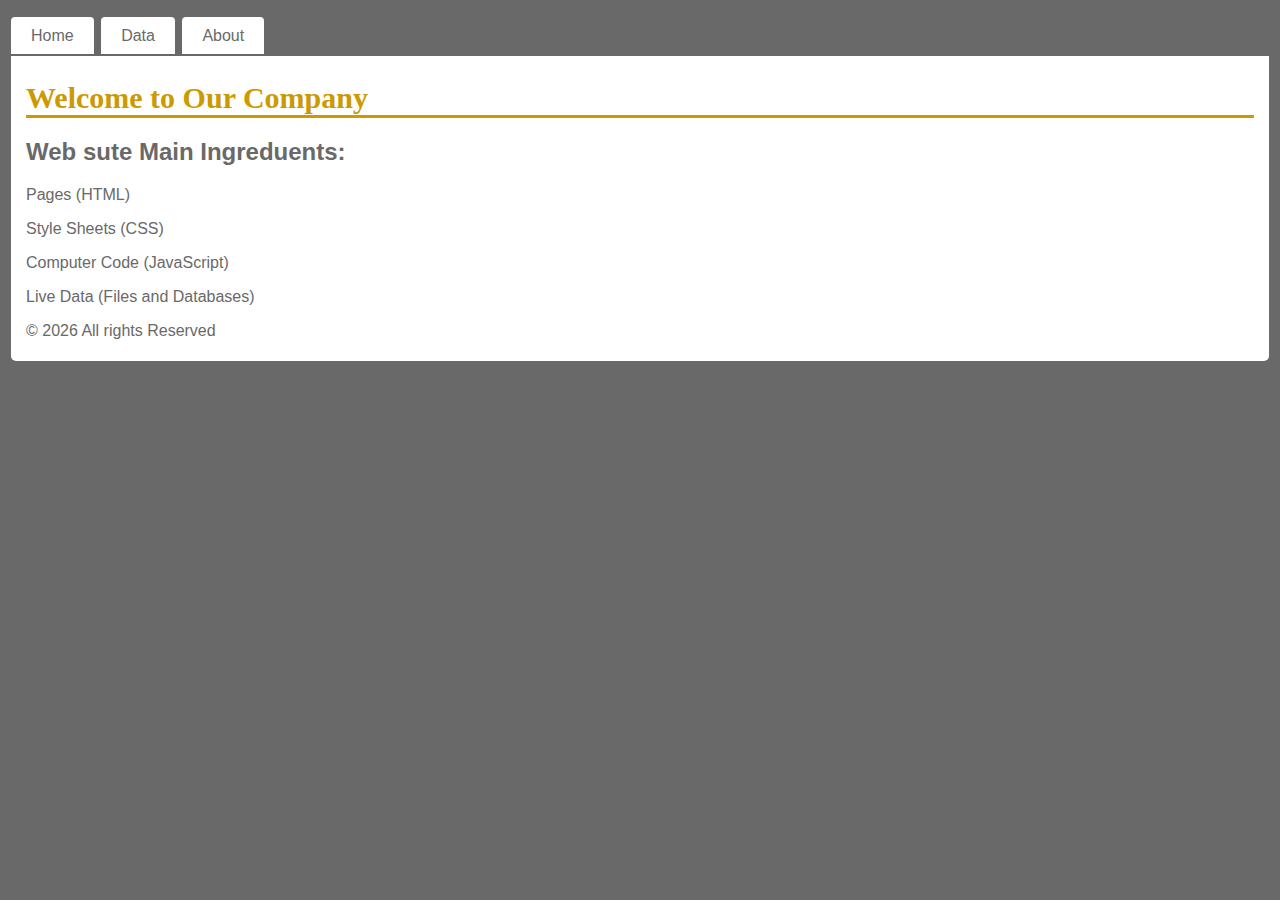
<file: index.html>
<!DOCTYPE html>
<html lang="en">
  <head>
    <meta charset="UTF-8" />
    <meta http-equiv="X-UA-Compatible" content="IE=edge" />
    <meta name="viewport" content="width=device-width, initial-scale=1.0" />
    <link rel="stylesheet" href="css/style.css" />
    <title>Our Company</title>
  </head>
  <body>

    <nav id="nav01"></nav>

    <div id="main">
      <h1>Welcome to Our Company</h1>
      <h2>Web sute Main Ingreduents:</h2>
      <p>Pages (HTML)</p>
      <p>Style Sheets (CSS)</p>
      <p>Computer Code (JavaScript)</p>
      <p>Live Data (Files and Databases)</p>

      <footer id="foot01"></footer>
    </div>

    <script src="js/script.js"></script>
  </body>
</html>
</file>
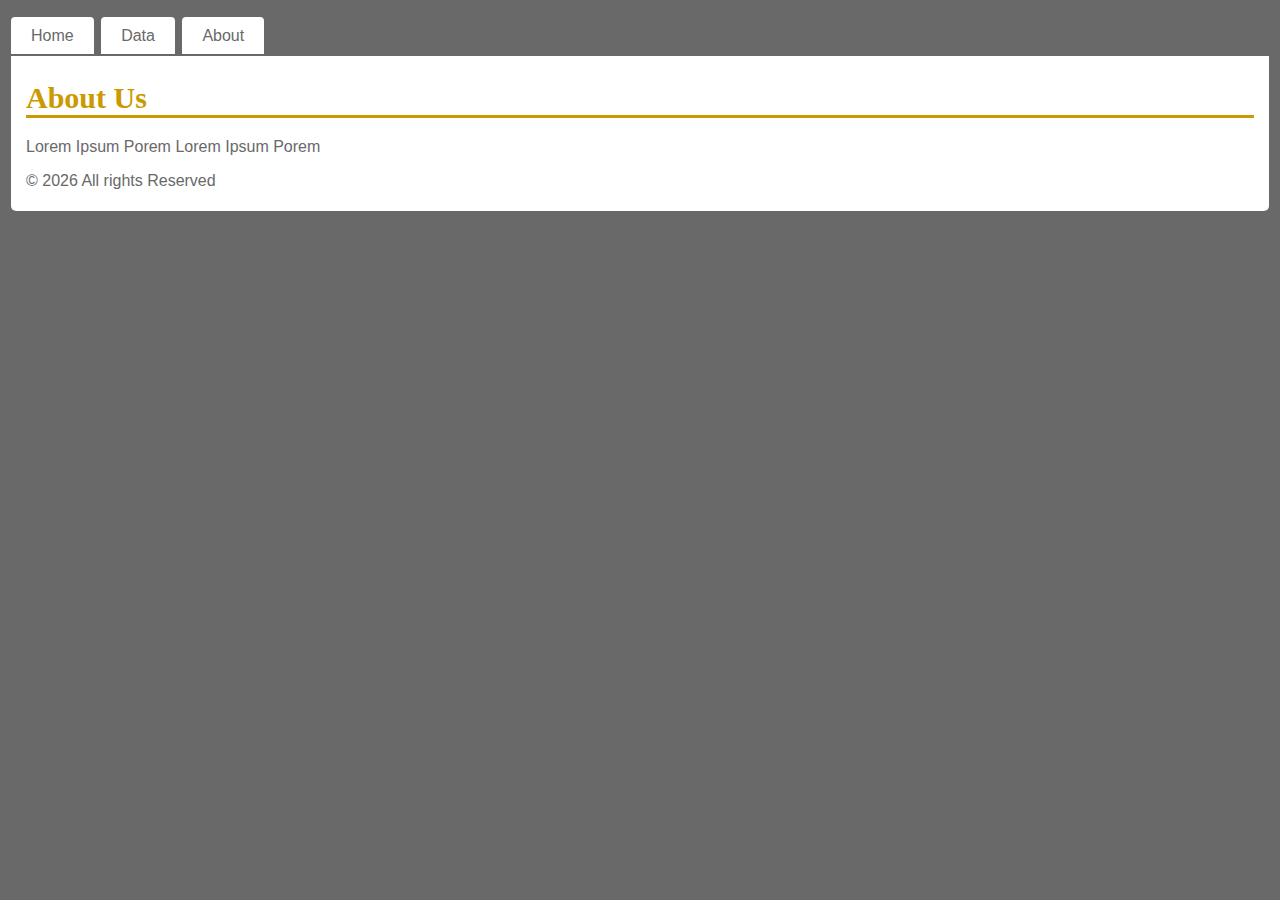
<file: about.html>
<!DOCTYPE html>
<html lang="en">
  <head>
    <meta charset="UTF-8" />
    <meta http-equiv="X-UA-Compatible" content="IE=edge" />
    <meta name="viewport" content="width=device-width, initial-scale=1.0" />
    <link rel="stylesheet" href="css/style.css" />

    <title>About</title>
  </head>
  <body>
    <nav id="nav01"></nav>

    <div id="main">
      <h1>About Us</h1>
      <p>Lorem Ipsum Porem Lorem Ipsum Porem</p>

      <footer id="foot01"></footer>

    </div>
    <script src="js/script.js"></script>

  </body>
</html>
</file>
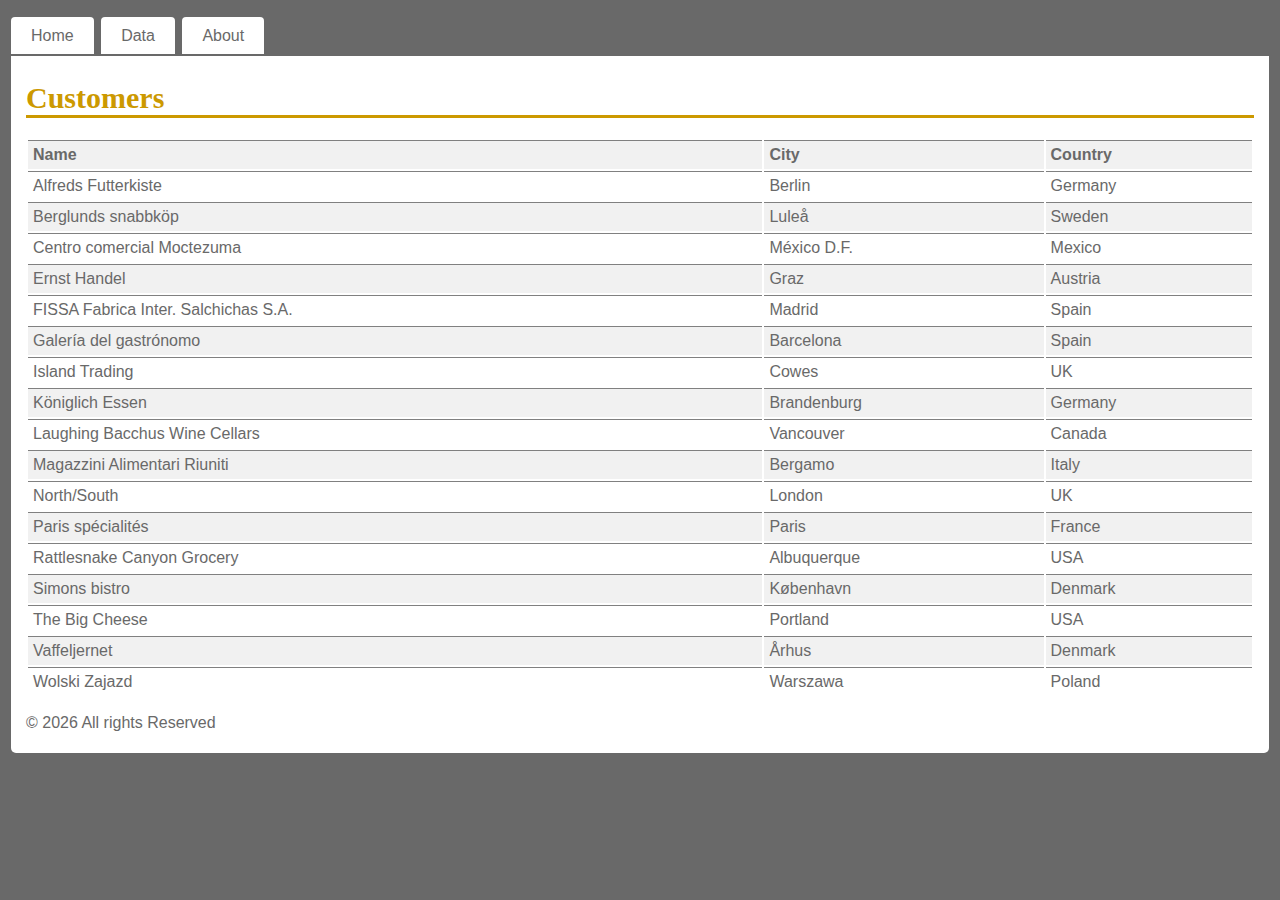
<file: Customers.html>
<!DOCTYPE html>
<html lang="en">
  <head>
    <meta charset="UTF-8" />
    <meta http-equiv="X-UA-Compatible" content="IE=edge" />
    <meta name="viewport" content="width=device-width, initial-scale=1.0" />
    <link rel="stylesheet" href="css/style.css" />
  </head>
  <body>
    <nav id="nav01"></nav>

    <div id="main">
      <h1>Customers</h1>

      <table>
        <tr>
          <th>Name</th>
          <th>City</th>
          <th>Country</th>
        </tr>
        <tr>
          <td>Alfreds Futterkiste</td>
          <td>Berlin</td>
          <td>Germany</td>
        </tr>
        <tr>
          <td>Berglunds snabbköp</td>
          <td>Luleå</td>
          <td>Sweden</td>
        </tr>
        <tr>
          <td>Centro comercial Moctezuma</td>
          <td>México D.F.</td>
          <td>Mexico</td>
        </tr>
        <tr>
          <td>Ernst Handel</td>
          <td>Graz</td>
          <td>Austria</td>
        </tr>
        <tr>
          <td>FISSA Fabrica Inter. Salchichas S.A.</td>
          <td>Madrid</td>
          <td>Spain</td>
        </tr>
        <tr>
          <td>Galería del gastrónomo</td>
          <td>Barcelona</td>
          <td>Spain</td>
        </tr>
        <tr>
          <td>Island Trading</td>
          <td>Cowes</td>
          <td>UK</td>
        </tr>
        <tr>
          <td>Königlich Essen</td>
          <td>Brandenburg</td>
          <td>Germany</td>
        </tr>
        <tr>
          <td>Laughing Bacchus Wine Cellars</td>
          <td>Vancouver</td>
          <td>Canada</td>
        </tr>
        <tr>
          <td>Magazzini Alimentari Riuniti</td>
          <td>Bergamo</td>
          <td>Italy</td>
        </tr>
        <tr>
          <td>North/South</td>
          <td>London</td>
          <td>UK</td>
        </tr>
        <tr>
          <td>Paris spécialités</td>
          <td>Paris</td>
          <td>France</td>
        </tr>
        <tr>
          <td>Rattlesnake Canyon Grocery</td>
          <td>Albuquerque</td>
          <td>USA</td>
        </tr>
        <tr>
          <td>Simons bistro</td>
          <td>København</td>
          <td>Denmark</td>
        </tr>
        <tr>
          <td>The Big Cheese</td>
          <td>Portland</td>
          <td>USA</td>
        </tr>
        <tr>
          <td>Vaffeljernet</td>
          <td>Århus</td>
          <td>Denmark</td>
        </tr>
        <tr>
          <td>Wolski Zajazd</td>
          <td>Warszawa</td>
          <td>Poland</td>
        </tr>
      </table>
      <footer id="foot01"></footer>
    </div>
      <script src="js/script.js"></script>
  </body>
</html>
</file>
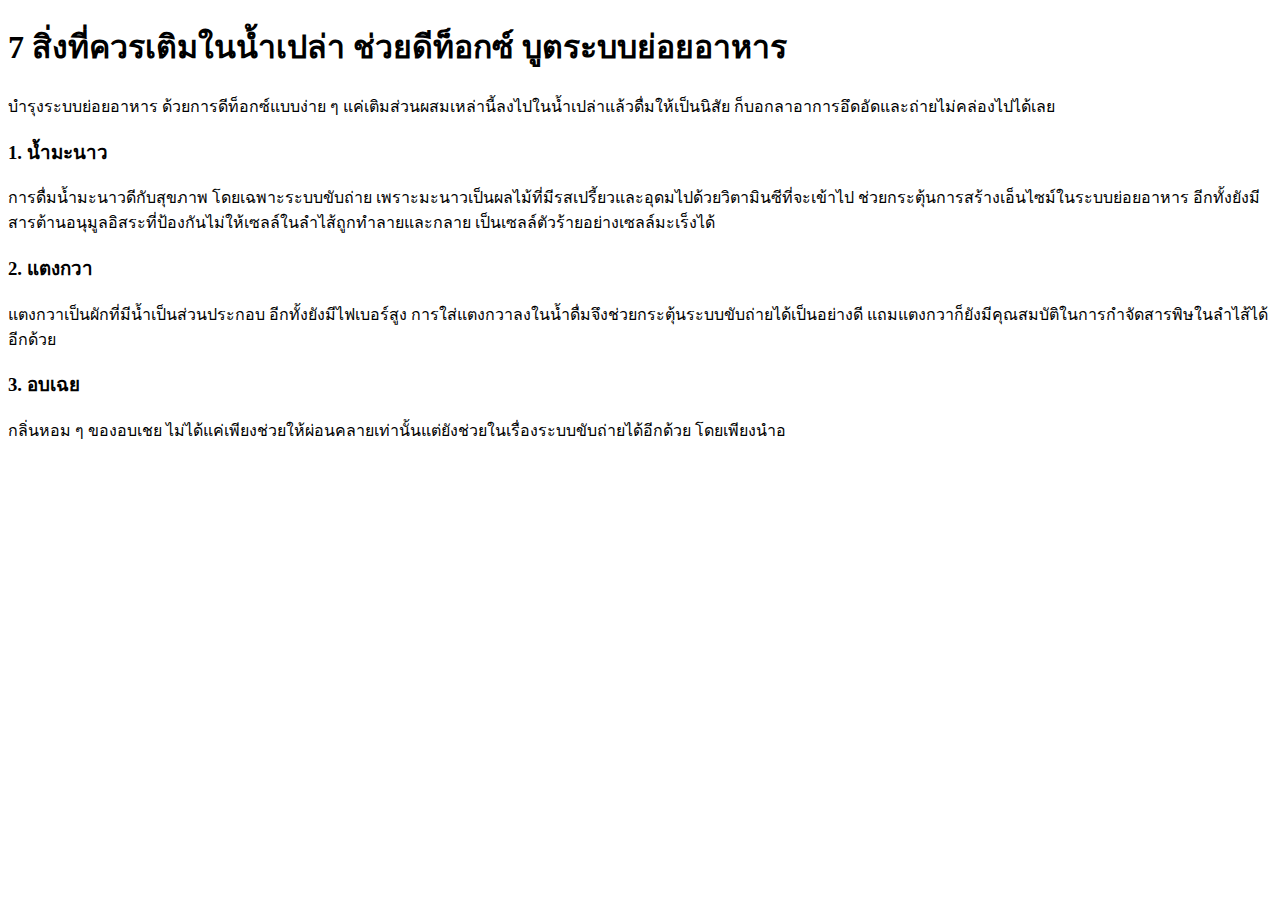
<file: testbootstrap.html>
<!DOCTYPE html>
<html lang="en">
<head>
    <meta charset="UTF-8">
    <meta http-equiv="X-UA-Compatible" content="IE=edge">
    <meta name="viewport" content="width=device-width, initial-scale=1.0">
    <title>Document</title>
    <link href="bootstrap.min.js" rel="stylesheet">
</head>
<body>
<section>
    <div class="container">
       <div class="row">
        <div class="col-md-12">
            <h1>7 สิ่งที่ควรเติมในน้ำเปล่า ช่วยดีท็อกซ์ บูตระบบย่อยอาหาร </h1>
                บำรุงระบบย่อยอาหาร ด้วยการดีท็อกซ์แบบง่าย ๆ 
                แค่เติมส่วนผสมเหล่านี้ลงไปในน้ำเปล่าแล้วดื่มให้เป็นนิสัย ก็บอกลาอาการอึดอัดและถ่ายไม่คล่องไปได้เลย
        </div>
       </div>
       <div class="row">
           <div class="col-md-4">
            <h3>1. น้ำมะนาว</h3>
            การดื่มน้ำมะนาวดีกับสุขภาพ โดยเฉพาะระบบขับถ่าย เพราะมะนาวเป็นผลไม้ที่มีรสเปรี้ยวและอุดมไปด้วยวิตามินซีที่จะเข้าไป
            ช่วยกระตุ้นการสร้างเอ็นไซม์ในระบบย่อยอาหาร อีกทั้งยังมีสารต้านอนุมูลอิสระที่ป้องกันไม่ให้เซลล์ในลำไส้ถูกทำลายและกลาย
            เป็นเซลล์ตัวร้ายอย่างเซลล์มะเร็งได้
           </div>
           <div class="col-md-4">
            <h3>2. แตงกวา</h3>
            แตงกวาเป็นผักที่มีน้ำเป็นส่วนประกอบ อีกทั้งยังมีไฟเบอร์สูง การใส่แตงกวาลงในน้ำดื่มจึงช่วยกระตุ้นระบบขับถ่ายได้เป็นอย่างดี
            แถมแตงกวาก็ยังมีคุณสมบัติในการกำจัดสารพิษในลำไส้ได้อีกด้วย
        </div>
        <div class="col-md-offset-4 col-md-4">
            <h3>3. อบเฉย</h3>
            กลิ่นหอม ๆ ของอบเชย ไม่ได้แค่เพียงช่วยให้ผ่อนคลายเท่านั้นแต่ยังช่วยในเรื่องระบบขับถ่ายได้อีกด้วย
            โดยเพียงนำอ
        </div>
       </div>

    </div>
</section>
    <script src="jquery-1.12.4.min.js"></script>
    <script src="bootstrap.min.js"></script>
</body>
</html>
</file>
<file: css/style.css>
body {
  font-family: 'Trebuchet MS', Verdana, sans-serif;
  font-size: 16px;
  background-color: dimgray;
  color: #696969;
  padding: 3px;
}

#main {
  padding: 5px 15px;
  background-color: white;
  border-radius: 0 0 5px 5px;
}

#main h1 {
  font-family: Georgia, serif;
  border-bottom: 3px solid #cc9900;
  color: #cc9900;
  font-size: 30px;
}

table {
  width: 100%;
}

table th, table td {
  border-top: 1px solid gray;
  border-collapse: collapse;
  padding: 5px;
}

table th {
  text-align: left;
}

table tr:nth-child(odd) {
  background-color: #f1f1f1;
}

table tr:nth-child(even) {
  background-color: white;
}

#menu {
  padding: 0;
  margin-bottom: 11px;
}

#menu > li {
  display: inline;
  margin-right: 3px;
}

#menu > li > a {
  background-color: white;
  padding: 10px 20px;
  text-decoration: none;
  color: #696969;
  border-radius: 4px 4px 0 0;
  -webkit-transition: all 0.4s ease-in-out;
  transition: all 0.4s ease-in-out;
}

#menu > li > a:hover {
  color: white;
  background-color: black;
}
/*# sourceMappingURL=style.css.map */
</file>
